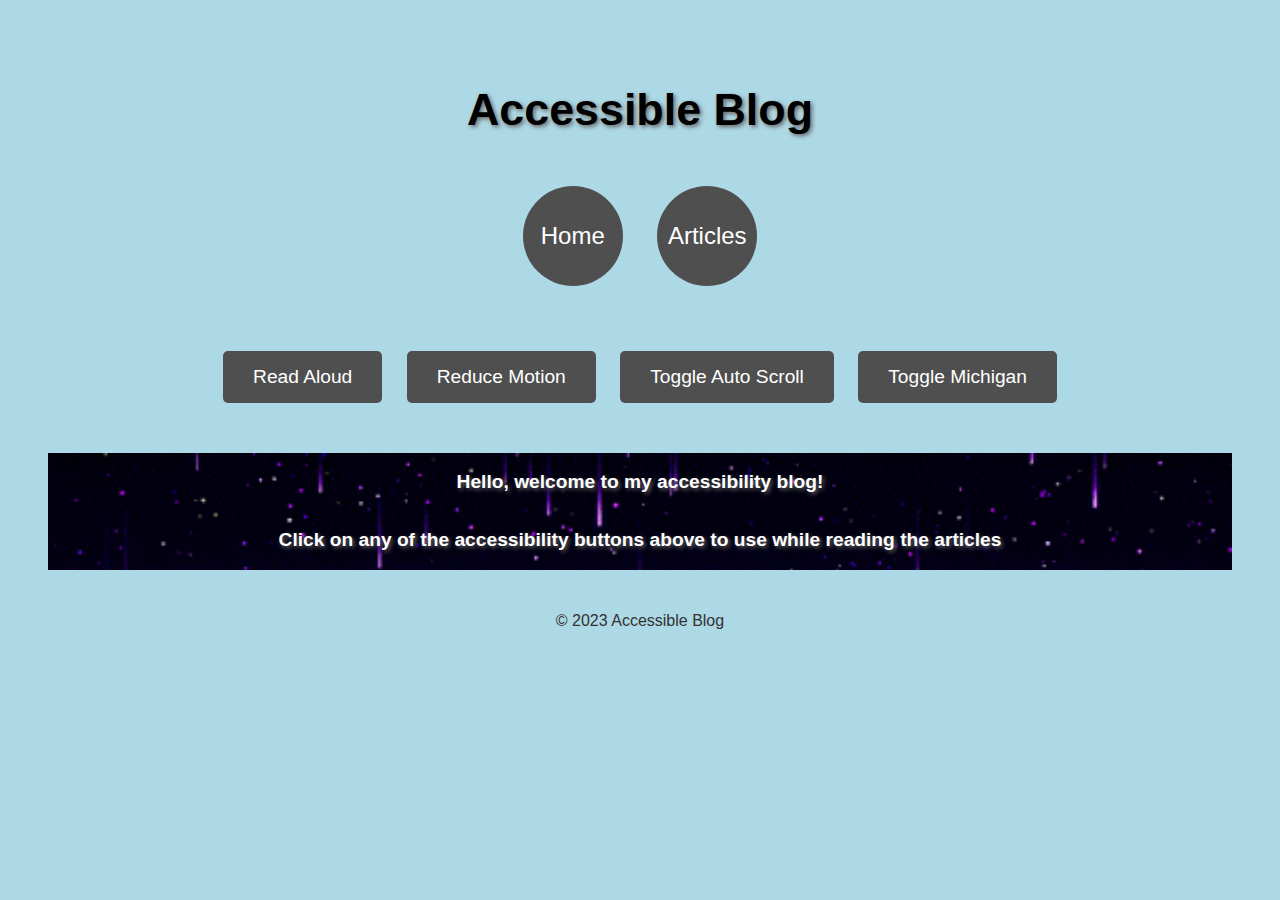
<file: index.html>
<!DOCTYPE html>
<html lang="en">
<head>
    <meta charset="UTF-8">
    <meta name="viewport" content="width=device-width, initial-scale=1.0">
    <title>Accessible Blog</title>
    <link rel="stylesheet" href="css/style.css">

</head>
<body>
    <a href="#main" class="skip-link">Skip to Main Content</a>
    <header>
        <h1>Accessible Blog</h1>
        <nav>
            <ul id="nav-list">
                <li><a href="index.html">Home</a></li>
                <li><a href="articles.html">Articles</a></li>
            </ul>
            <div class="accessibility-buttons">
                <button id="speak">Read Aloud</button>
                <button id="reduce-motion-toggle">Reduce Motion</button>
                <button id="auto-scroll-toggle">Toggle Auto Scroll</button>
                <button id="michigan-toggle">Toggle Michigan</button>
            </div>
        </nav>
    </header>
    <main id = "main">
    <section id="animated-background-section">
    <h2>Hello, welcome to my accessibility blog! </h2>
    <h2> Click on any of the accessibility buttons above to use while reading the articles </h2>
    </section>
    </main>

    <footer>
        <p>&copy; 2023 Accessible Blog</p>
    </footer>

    <script src="js/access.js"></script>
</body>
</html>
</file>
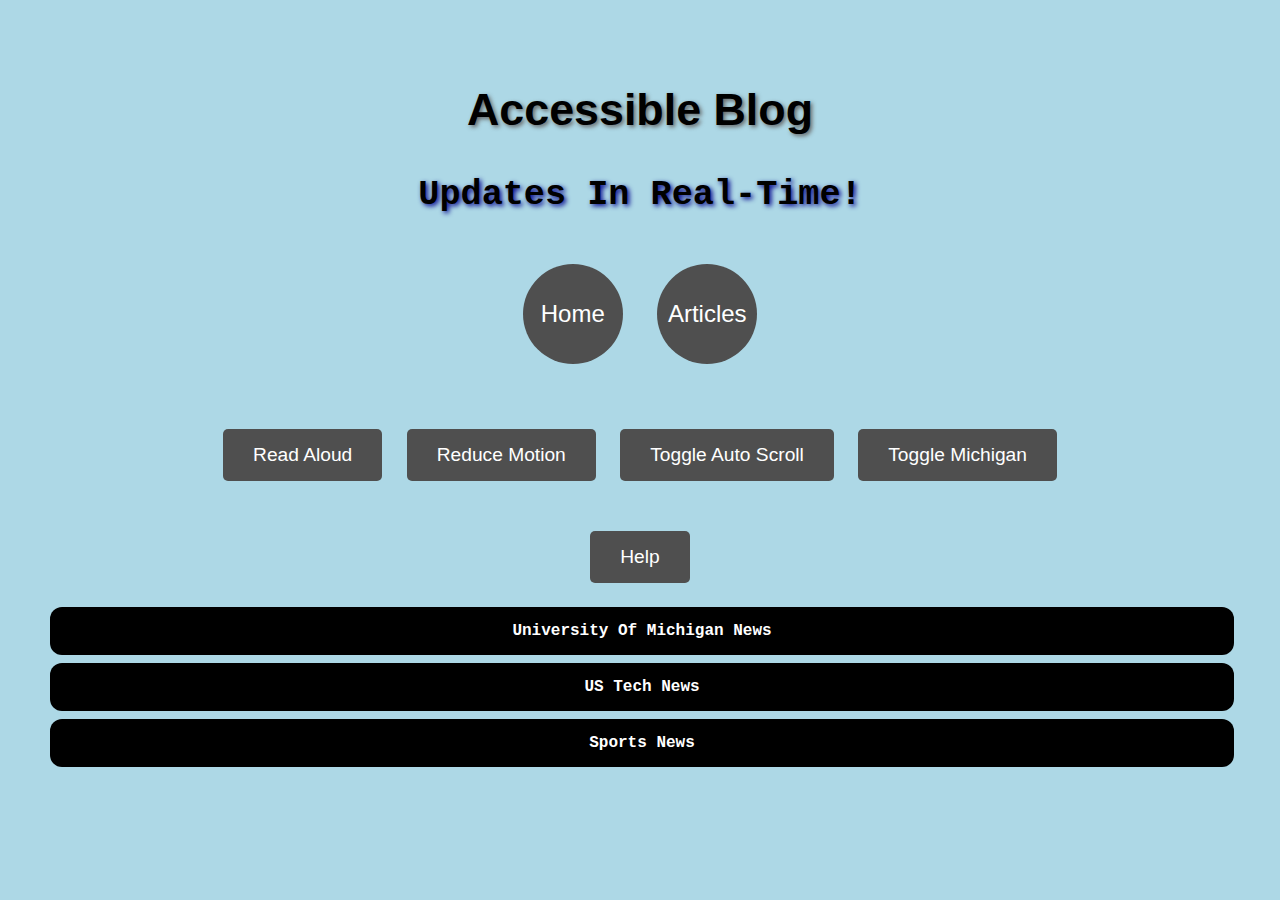
<file: articles.html>
<!DOCTYPE html>
<html lang="en">
<head>
    <meta charset="UTF-8">
    <meta name="viewport" content="width=device-width, initial-scale=1.0">
    <title>News Feeds - Accessible Blog</title>
    <link rel="stylesheet" href="css/style.css">
</head>
<body>
    <a href="#main" class="skip-link">Skip to Main Content</a>
    <header>
        <h1>Accessible Blog</h1>
        <nav>
            <h2 id="news-feed-description1">Updates in real-time!</h2>
            <ul id = "nav-list">
                <li><a href="index.html">Home</a></li>
                <li><a href="articles.html">Articles</a></li>
            </ul>
            <div class="accessibility-buttons">
                <button id="speak">Read Aloud</button>
                <button id="reduce-motion-toggle">Reduce Motion</button>
                <button id="auto-scroll-toggle">Toggle Auto Scroll</button>
                <button id="michigan-toggle">Toggle Michigan</button>
            </div>
        </nav>
    </header>

    <main id = "main">
        <div id= "start">
        <div id="help-button-container">
            <button id="news-feed-help" onclick="showHelp()">Help</button>
        </div>
        <div id="news-feed-options">
            <button id="umich" onclick="showFeed('umich')">University of Michigan News</button>
            <button id="tech" onclick="showFeed('tech')">US Tech News</button>
            <button id="sports" onclick="showFeed('sports')">Sports News</button>

        </div>
    </div>
        <div id="news-feed-content"></div>
    </main>
    <script src="js/articles.js"></script>
    <script src="js/access.js"></script>
</body>
</html>
</file>
<file: css/style.css>
body, html {
    font-family: Arial, sans-serif;
    line-height: 1.4;
    color: black;
    background-color: lightblue;
    padding: 10px;
}

header h1 {
    color: cyan;
    font-size: 1.8em;
    text-align: center;
}

nav ul {
    list-style: none;
    padding: 0;
    text-align: center;
}

nav ul li {
    display: block;
    margin: 5px auto;
    border-radius: 50px;
    width: 60px;
    height: 60px;
    background-color: #4F4F4F;
    transition: transform 0.3s, background-color 0.3s;
}

nav ul li a {
    display: flex;
    justify-content: center;
    align-items: center;
    height: 100%;
    color: white;
    text-decoration: none;
    border-radius: 50%;
    transition: transform 0.3s, background-color 0.3s;
    font-size: 0.8em;
}

nav ul li:hover, nav ul li a:hover {
    transform: scale(1.1);
    background-color: #0056b3;
}

footer {
    margin-top: 40px;
    text-align: center;
    color: #333333;
}

.reduce-motion * {
    animation: none !important;
    transition: none !important;
}

.accessibility-buttons {
    text-align: center;
    padding: 20px;
    margin: 20px 0;
}

.accessibility-buttons button {
    background-color: #4F4F4F;
    color: white;
    border: none;
    border-radius: 5px;
    padding: 15px 30px;
    margin: 10px;
    font-size: 1.2em;
    cursor: pointer;
    transition: background-color 0.3s;
}

.accessibility-buttons button:hover {
    background-color: #0056b3;
    color: white;
}


#animated-background-section {
    display: flex;
    flex-direction: column;
    background-image: url('../images/background.gif');
    background-size: cover;
    background-repeat: no-repeat;
    flex-grow: 1;
}

.animated-background {
    animation: slide 20s linear infinite;
}

.reduce-motion #animated-background-section {
    background-image: none;
    animation: none;
}

.michigan{
    background-color:#00274C;
}

.michigan nav ul li{
    background-color:#00274C;
}

.michigan nav ul li a{
    color: black;
}
.michigan #nav-list a:any-link {
    color: #00274C
}
.michigan a:any-link:hover {
    color: #FFCB05;
}
.michigan a:any-link{
    color: #d0b33f;
}

.michigan a:any-link:active {
    color: purple
}

.michigan nav ul li a{
    background-color: #FFCB05;
    font-family: Impact, 'Arial Narrow Bold', sans-serif;
}

.michigan h1{
    color: white;
    font-family: Impact, 'Arial Narrow Bold', sans-serif;
    font-size: 3.2em;
}

.michigan p{
    color: white;
}

body.michigan #reduce-motion-toggle,
body.michigan #auto-scroll-toggle,
body.michigan #contrast-toggle,
body.michigan #michigan-toggle,
body.michigan #speak {
    background-color: #FFCB05;
    color: black;
}

body.michigan #reduce-motion-toggle:hover,
body.michigan #auto-scroll-toggle:hover,
body.michigan #contrast-toggle:hover,
body.michigan #michigan-toggle:hover,
body.michigan #speak:hover {
    background-color: #00274C;
    color: #FFCB05;
}

#news-feed-description1{
    display: block;
    font-size: 2.2em;
    color: black;
    font-family: 'Courier New', Courier, monospace;
    font-weight: bold;
    text-transform: capitalize;
    text-align:center;
    animation: pop-in-out 5s ease-in-out infinite;
    text-shadow: 2px 2px 5px darkblue;
}

.michigan #news-feed-description1{
    animation: none;
    color: #FFCB05;
    animation: spin-animation 5s ease-in-out infinite;
}

@keyframes spin-animation {
    0% {
        transform: rotate(0deg);
        font-size: 20px;
    }

    75% {
        transform: rotate(360deg);
    }
    100% {
        transform: rotate(0deg);
        font-size: 20px;
    }

}

@keyframes pop-in-out {
    0%, 100% {
        opacity: 1;
        transform: scale(1);
    }
    50% {
        opacity: 0.5;
        transform: scale(2.1);
    }
}

.michigan #news-feed-description{
    font-size: 1.2em;
    color: white
}

#umich, #tech, #sports {
    background-color: black;
    border: none;
    color: white;
    padding: 15px 32px;
    text-align: center;
    font-size: 16px;
    margin: 4px 2px;
    cursor: pointer;
    border-radius: 12px;
    width: 100%;
    font-family: 'Courier New', Courier, monospace;
    font-weight: bold;
    text-transform: capitalize;
    text-align:center;
}

.michigan #umich,.michigan #tech, .michigan #sports {
    background-color: #00274C;
}

.michigan #umich:hover,.michigan #tech:hover, .michigan #sports:hover {
    background-color: #FFCB05;
    color: black;
}

#umich:hover,#tech:hover, #sports:hover {
    background-color: #0056b3;
    color: white;
}

.michigan #start{
    background-image: url('../images/michigan.png');
    border-top-right-radius: 25%;
    border-top-left-radius: 25%;
}

#help-button-container {
    text-align: center;
    margin: 20px 0;
}

#news-feed-help {
    background-color: #4F4F4F;
    color: white;
    padding: 15px 30px;
    border: none;
    border-radius: 5px;
    font-size: 1.2em;
    cursor: pointer;
    display: inline-block;
    transition: background-color 0.3s;
}

#news-feed-help:hover {
    background-color: #0056b3;
}

.michigan #news-feed-help {
    background-color: #dfcc81;
    color: black;
    border: black solid 2px;
}

.michigan #news-feed-help:hover {
    background-color:lightskyblue;
    color: black;
}


.accessibility-buttons button, h1, p, nav ul li a, a:any-link, main, body {
    transition: background-color 0.3s, color 0.3s;
}

header h1 {
    color: black;
    font-size: 2.5em;
    text-shadow: 2px 2px 4px #666;
    font-weight: bold;
    transition: color 0.3s, text-shadow 0.3s;
    text-align: center;
}


#animated-background-section h2 {
    font-size: 1.2em;
    text-shadow: 2px 2px 4px #666;
    font-weight: bold;
    transition: color 0.3s, text-shadow 0.3s;
    text-align: center;
    color: white;
}

.reduce-motion #animated-background-section p {
    text-shadow: none;
    color: black;
}

.skip-link {
    position: absolute;
    top: -90px;
    left: 0;
    background: #000;
    color: white;
    padding: 8px;
    z-index: 100;
}

.skip-link:focus {
    top: 0;
}
.reduce-motion #animated-background-section h2 {
    color: black;
    text-shadow: none;
}

.michigan.reduce-motion #animated-background-section h2{
    color: white;
}
@media (min-width: 601px) and (max-width: 1024px) {
    body, html {
        padding: 20px;
    }

    header h1 {
        font-size: 2.5em;
    }

    nav ul li {
        display: inline-block;
        width: 100px;
        height: 100px;
        margin: 10px;
    }

    nav ul li a {
        font-size: 1em;
    }
}

@media (min-width: 1025px) {
    body, html {
        padding: 20px;
    }

    header h1 {
        font-size: 2.8em;
    }

    nav ul li {
        display: inline-block;
        width: 100px;
        height: 100px;
        margin: 15px;
    }

    nav ul li a {
        font-size: 1.5em;
    }
}
</file>
